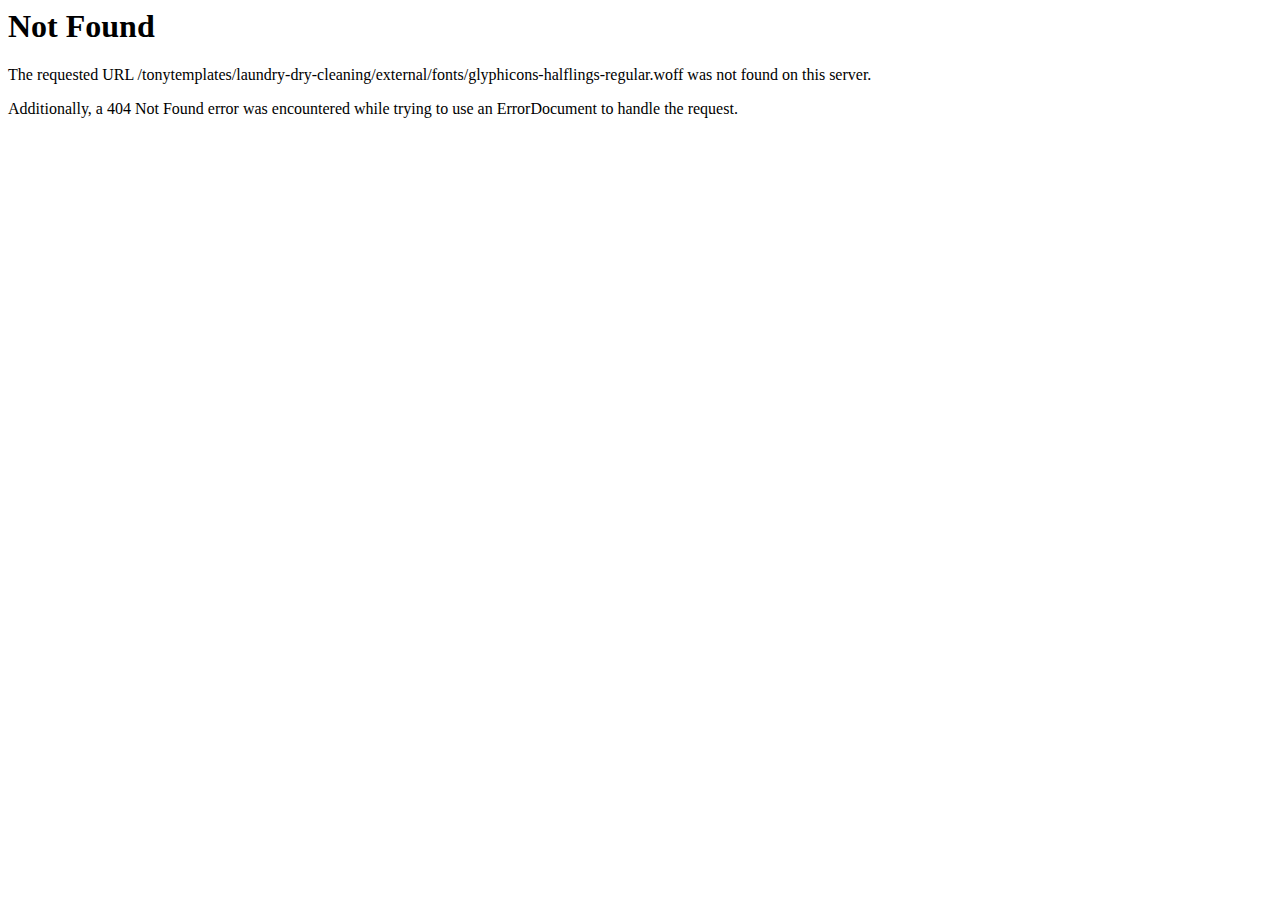
<file: js/external/fonts/glyphicons-halflings-regular-2.html>
<!DOCTYPE HTML PUBLIC "-//IETF//DTD HTML 2.0//EN">
<html><head>
<title>404 Not Found</title>
</head><body>
<h1>Not Found</h1>
<p>The requested URL /tonytemplates/laundry-dry-cleaning/external/fonts/glyphicons-halflings-regular.woff was not found on this server.</p>
<p>Additionally, a 404 Not Found
error was encountered while trying to use an ErrorDocument to handle the request.</p>
</body></html>
</file>
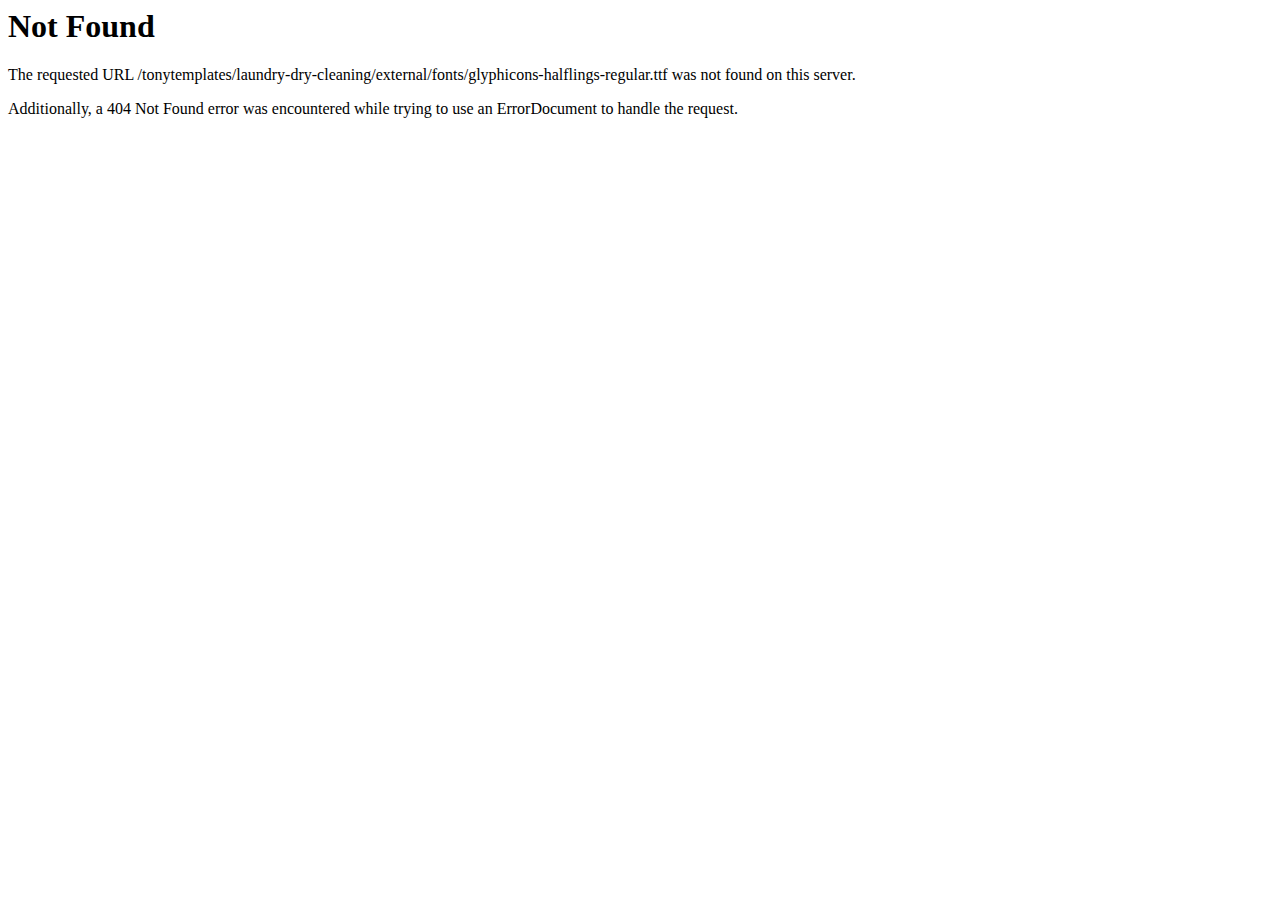
<file: js/external/fonts/glyphicons-halflings-regular-3.html>
<!DOCTYPE HTML PUBLIC "-//IETF//DTD HTML 2.0//EN">
<html><head>
<title>404 Not Found</title>
</head><body>
<h1>Not Found</h1>
<p>The requested URL /tonytemplates/laundry-dry-cleaning/external/fonts/glyphicons-halflings-regular.ttf was not found on this server.</p>
<p>Additionally, a 404 Not Found
error was encountered while trying to use an ErrorDocument to handle the request.</p>
</body></html>
</file>
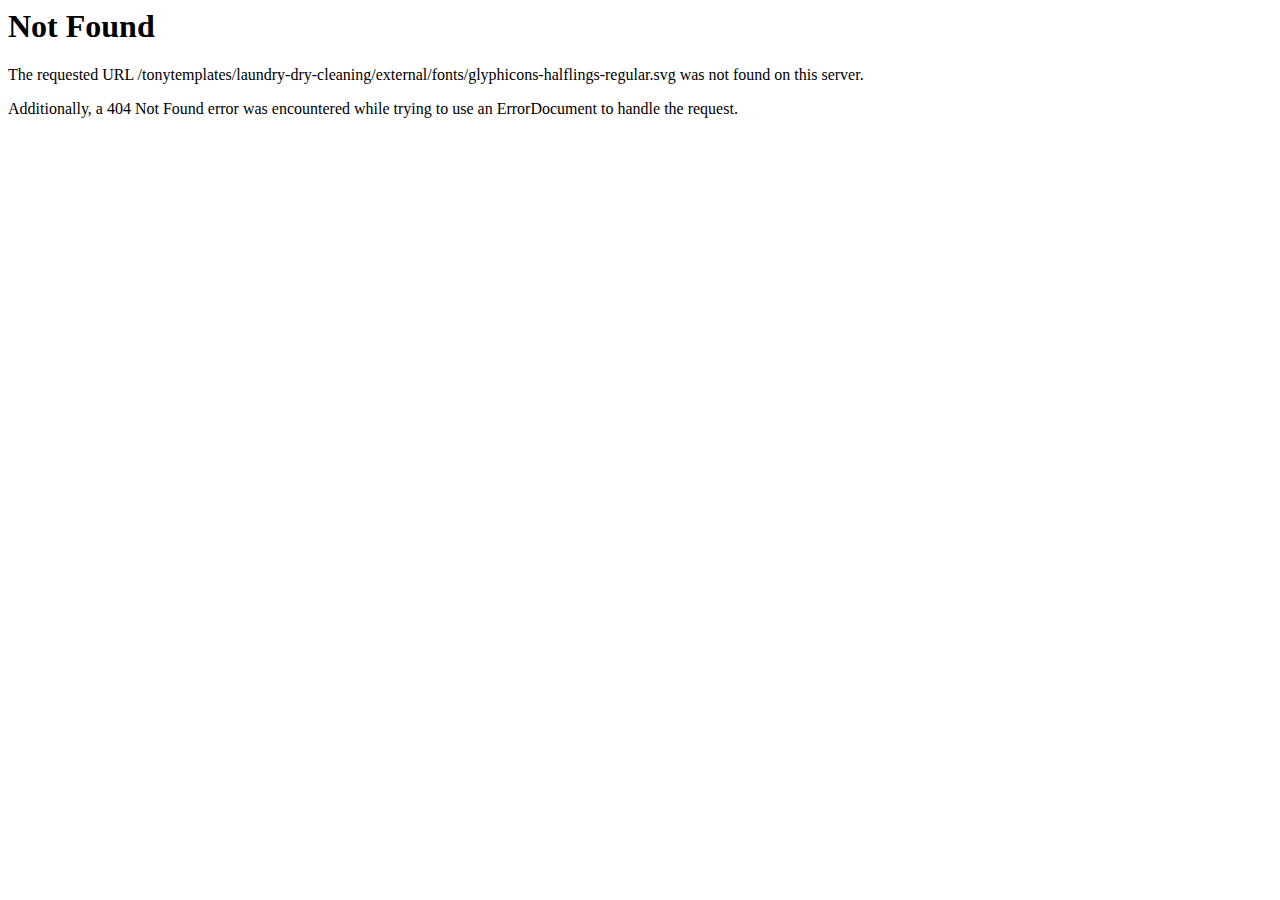
<file: js/external/fonts/glyphicons-halflings-regular-4.html>
<!DOCTYPE HTML PUBLIC "-//IETF//DTD HTML 2.0//EN">
<html><head>
<title>404 Not Found</title>
</head><body>
<h1>Not Found</h1>
<p>The requested URL /tonytemplates/laundry-dry-cleaning/external/fonts/glyphicons-halflings-regular.svg was not found on this server.</p>
<p>Additionally, a 404 Not Found
error was encountered while trying to use an ErrorDocument to handle the request.</p>
</body></html>
</file>
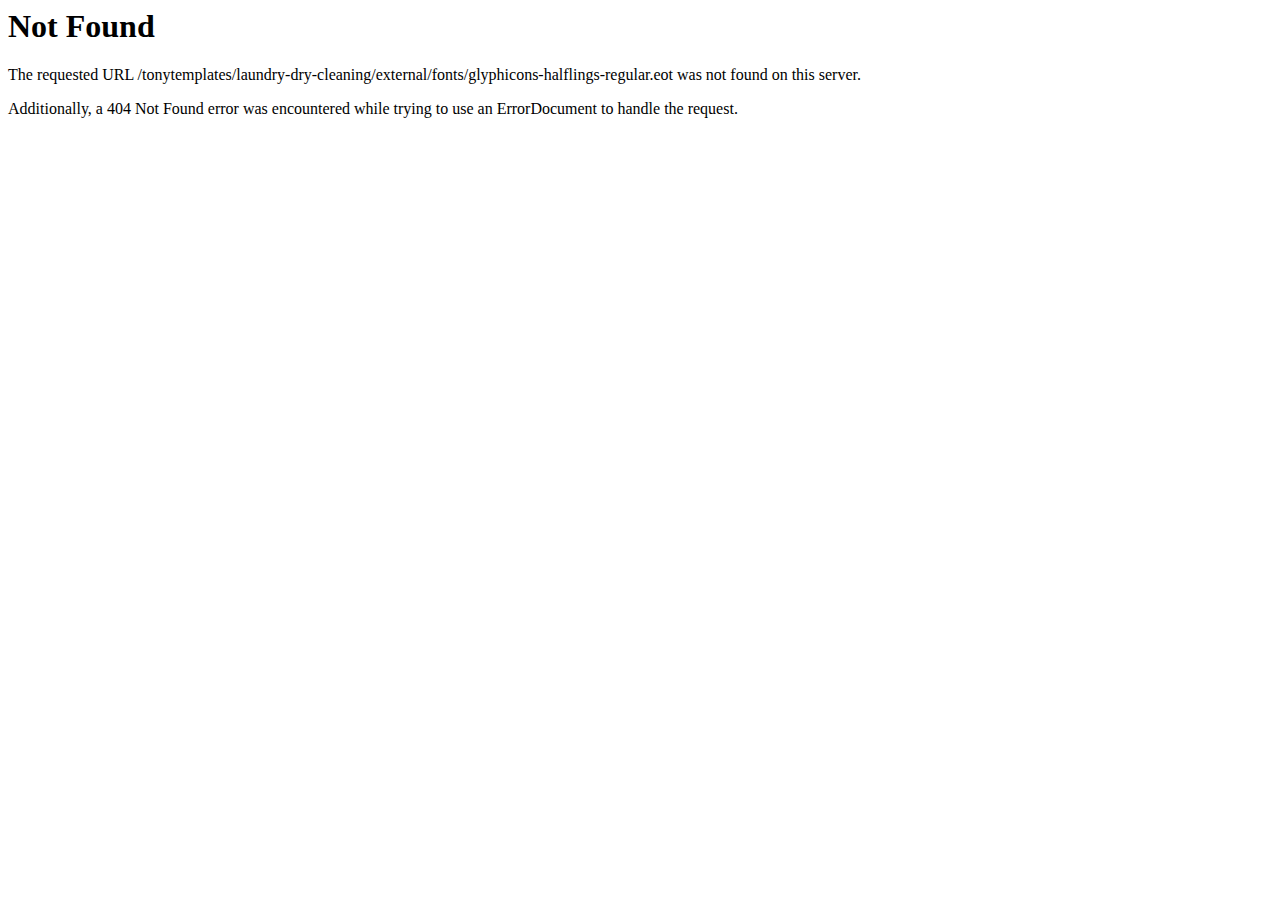
<file: js/external/fonts/glyphicons-halflings-regular.html>
<!DOCTYPE HTML PUBLIC "-//IETF//DTD HTML 2.0//EN">
<html><head>
<title>404 Not Found</title>
</head><body>
<h1>Not Found</h1>
<p>The requested URL /tonytemplates/laundry-dry-cleaning/external/fonts/glyphicons-halflings-regular.eot was not found on this server.</p>
<p>Additionally, a 404 Not Found
error was encountered while trying to use an ErrorDocument to handle the request.</p>
</body></html>
</file>
